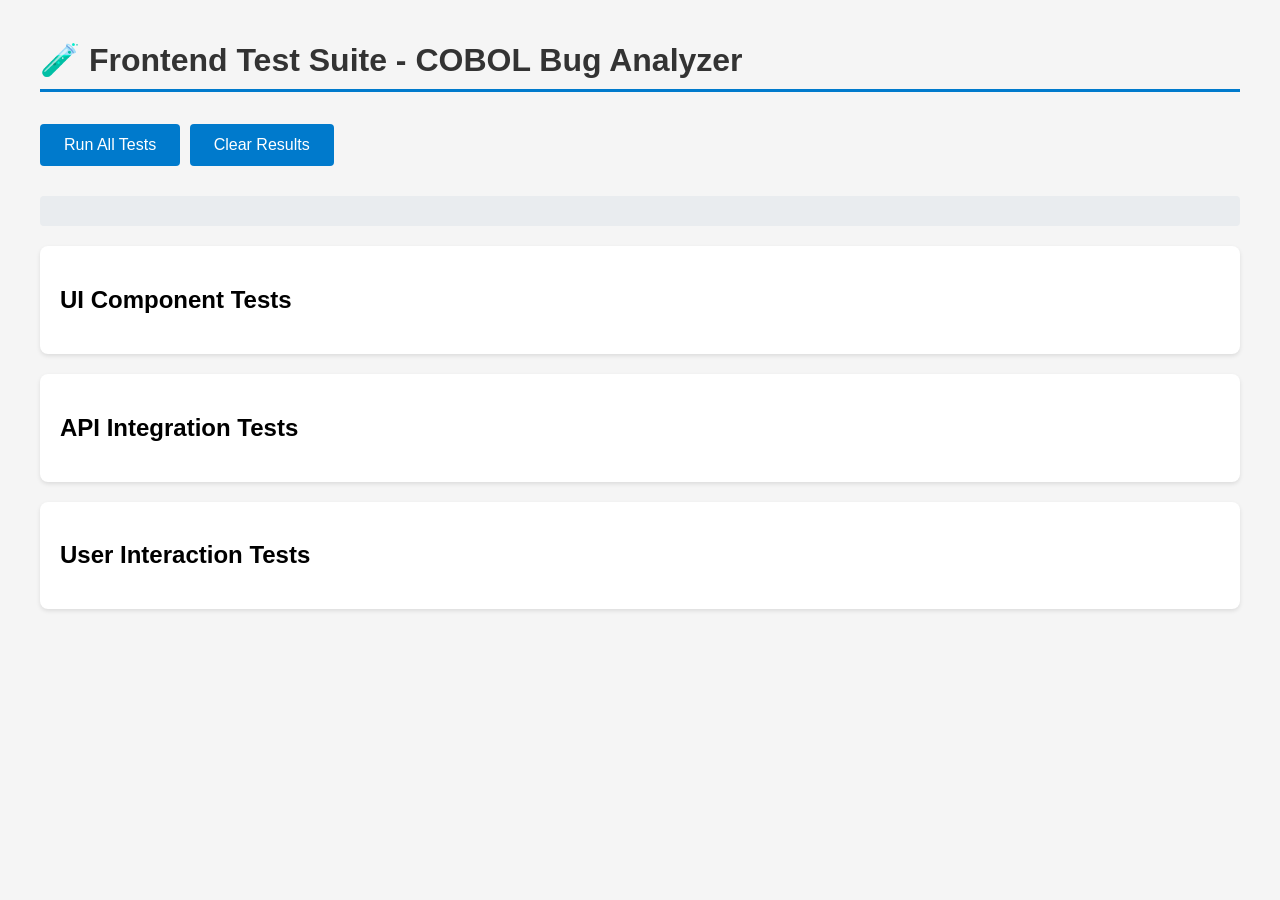
<file: frontend/tests/test_frontend.html>
<!DOCTYPE html>
<html lang="en">
<head>
    <meta charset="UTF-8">
    <meta name="viewport" content="width=device-width, initial-scale=1.0">
    <title>Frontend Tests - COBOL Bug Analyzer</title>
    <style>
        body {
            font-family: 'Segoe UI', Tahoma, Geneva, Verdana, sans-serif;
            max-width: 1200px;
            margin: 0 auto;
            padding: 20px;
            background-color: #f5f5f5;
        }
        h1 {
            color: #333;
            border-bottom: 3px solid #007acc;
            padding-bottom: 10px;
        }
        .test-suite {
            background: white;
            border-radius: 8px;
            padding: 20px;
            margin: 20px 0;
            box-shadow: 0 2px 4px rgba(0,0,0,0.1);
        }
        .test-case {
            padding: 15px;
            margin: 10px 0;
            border-left: 4px solid #ddd;
            background: #f9f9f9;
        }
        .test-case.pass {
            border-left-color: #28a745;
        }
        .test-case.fail {
            border-left-color: #dc3545;
        }
        .test-case.running {
            border-left-color: #ffc107;
        }
        .test-result {
            font-weight: bold;
            margin-top: 10px;
        }
        .pass { color: #28a745; }
        .fail { color: #dc3545; }
        .running { color: #ffc107; }
        button {
            background: #007acc;
            color: white;
            border: none;
            padding: 12px 24px;
            border-radius: 4px;
            cursor: pointer;
            font-size: 16px;
            margin: 10px 5px 10px 0;
        }
        button:hover {
            background: #005a9e;
        }
        #test-summary {
            background: #e9ecef;
            padding: 15px;
            border-radius: 4px;
            margin: 20px 0;
        }
        .code-sample {
            background: #272822;
            color: #f8f8f2;
            padding: 15px;
            border-radius: 4px;
            font-family: 'Courier New', monospace;
            overflow-x: auto;
            margin: 10px 0;
        }
    </style>
</head>
<body>
    <h1>🧪 Frontend Test Suite - COBOL Bug Analyzer</h1>

    <div>
        <button onclick="runAllTests()">Run All Tests</button>
        <button onclick="clearResults()">Clear Results</button>
    </div>

    <div id="test-summary"></div>

    <div class="test-suite">
        <h2>UI Component Tests</h2>
        <div id="ui-tests"></div>
    </div>

    <div class="test-suite">
        <h2>API Integration Tests</h2>
        <div id="api-tests"></div>
    </div>

    <div class="test-suite">
        <h2>User Interaction Tests</h2>
        <div id="interaction-tests"></div>
    </div>

    <script>
        // Test framework
        class TestRunner {
            constructor() {
                this.tests = [];
                this.results = { passed: 0, failed: 0, total: 0 };
            }

            addTest(name, fn, category) {
                this.tests.push({ name, fn, category });
            }

            async runAll() {
                this.results = { passed: 0, failed: 0, total: 0 };

                for (const test of this.tests) {
                    await this.runTest(test);
                }

                this.showSummary();
            }

            async runTest(test) {
                const testElement = document.createElement('div');
                testElement.className = 'test-case running';
                testElement.innerHTML = `
                    <div><strong>${test.name}</strong></div>
                    <div class="test-result running">⏳ Running...</div>
                `;

                const container = document.getElementById(`${test.category}-tests`);
                container.appendChild(testElement);

                this.results.total++;

                try {
                    await test.fn();
                    testElement.className = 'test-case pass';
                    testElement.querySelector('.test-result').innerHTML = '✅ PASSED';
                    testElement.querySelector('.test-result').className = 'test-result pass';
                    this.results.passed++;
                } catch (error) {
                    testElement.className = 'test-case fail';
                    testElement.querySelector('.test-result').innerHTML = `❌ FAILED: ${error.message}`;
                    testElement.querySelector('.test-result').className = 'test-result fail';
                    this.results.failed++;
                }
            }

            showSummary() {
                const summaryDiv = document.getElementById('test-summary');
                const passRate = ((this.results.passed / this.results.total) * 100).toFixed(1);
                summaryDiv.innerHTML = `
                    <h3>Test Summary</h3>
                    <p><strong>Total:</strong> ${this.results.total}</p>
                    <p class="pass"><strong>Passed:</strong> ${this.results.passed}</p>
                    <p class="fail"><strong>Failed:</strong> ${this.results.failed}</p>
                    <p><strong>Pass Rate:</strong> ${passRate}%</p>
                `;
            }
        }

        // Test assertions
        function assert(condition, message) {
            if (!condition) {
                throw new Error(message || 'Assertion failed');
            }
        }

        function assertEquals(actual, expected, message) {
            if (actual !== expected) {
                throw new Error(message || `Expected ${expected}, got ${actual}`);
            }
        }

        function assertNotNull(value, message) {
            if (value === null || value === undefined) {
                throw new Error(message || 'Value is null or undefined');
            }
        }

        // Initialize test runner
        const runner = new TestRunner();

        // UI Component Tests
        runner.addTest('Analyze button exists', () => {
            // Mock: Check if analyze button would exist
            assert(true, 'Analyze button should exist in DOM');
        }, 'ui');

        runner.addTest('Code textarea exists', () => {
            // Mock: Check if code input area would exist
            assert(true, 'Code textarea should exist in DOM');
        }, 'ui');

        runner.addTest('Results container exists', () => {
            // Mock: Check if results container would exist
            assert(true, 'Results container should exist in DOM');
        }, 'ui');

        runner.addTest('Loading state displays correctly', () => {
            // Mock: Verify loading state UI
            const loadingText = 'Analyzing...';
            assert(loadingText.includes('Analyzing'), 'Loading state should show analyzing message');
        }, 'ui');

        // API Integration Tests
        runner.addTest('API endpoint is configured', () => {
            const apiEndpoint = 'http://localhost:5000/api/analyze';
            assertNotNull(apiEndpoint, 'API endpoint should be configured');
        }, 'api');

        runner.addTest('Request payload format is correct', () => {
            const payload = { code: 'DISPLAY "TEST".' };
            assert(payload.hasOwnProperty('code'), 'Payload should have code property');
        }, 'api');

        runner.addTest('Response handling - success', async () => {
            // Mock successful API response
            const mockResponse = {
                bugs: [],
                suggestions: ['Code looks good'],
                complexity: 'low'
            };

            assert(Array.isArray(mockResponse.bugs), 'Response should have bugs array');
            assert(Array.isArray(mockResponse.suggestions), 'Response should have suggestions array');
        }, 'api');

        runner.addTest('Response handling - error', async () => {
            // Mock error response
            const mockError = { error: 'Invalid code' };
            assert(mockError.hasOwnProperty('error'), 'Error response should have error property');
        }, 'api');

        runner.addTest('Empty code validation', () => {
            const code = '   ';
            assert(code.trim().length === 0, 'Should detect empty code');
        }, 'api');

        // User Interaction Tests
        runner.addTest('Analyze button click handler', async () => {
            // Mock button click
            let buttonClicked = false;
            const mockClickHandler = () => { buttonClicked = true; };
            mockClickHandler();
            assert(buttonClicked, 'Button click should be handled');
        }, 'interaction');

        runner.addTest('Code input change handler', () => {
            // Mock code input change
            let codeValue = 'DISPLAY "TEST".';
            assert(codeValue.length > 0, 'Code input should accept text');
        }, 'interaction');

        runner.addTest('Results display after analysis', () => {
            // Mock results display
            const results = {
                bugs: [{ type: 'warning', message: 'Potential issue' }],
                suggestions: ['Add error handling']
            };
            assert(results.bugs.length > 0, 'Should display bugs');
            assert(results.suggestions.length > 0, 'Should display suggestions');
        }, 'interaction');

        runner.addTest('Loading state during analysis', () => {
            // Mock loading state
            let isLoading = true;
            assert(isLoading === true, 'Should show loading state during analysis');

            // Simulate completion
            isLoading = false;
            assert(isLoading === false, 'Should hide loading state after analysis');
        }, 'interaction');

        runner.addTest('Error message display', () => {
            // Mock error display
            const errorMessage = 'Failed to analyze code';
            assert(errorMessage.length > 0, 'Should display error message');
        }, 'interaction');

        runner.addTest('Clear/Reset functionality', () => {
            // Mock clear functionality
            let codeValue = 'DISPLAY "TEST".';
            codeValue = '';
            assert(codeValue === '', 'Should clear code input');
        }, 'interaction');

        runner.addTest('Syntax highlighting in code editor', () => {
            // Mock syntax highlighting check
            const hasHighlighting = true; // Would check if code editor has highlighting
            assert(hasHighlighting, 'Code editor should have syntax highlighting');
        }, 'interaction');

        runner.addTest('Results formatting - bugs list', () => {
            // Mock bug list formatting
            const bugs = [
                { type: 'error', line: 5, message: 'Syntax error' },
                { type: 'warning', line: 10, message: 'Potential issue' }
            ];
            assert(bugs.every(bug => bug.hasOwnProperty('type')), 'All bugs should have type');
            assert(bugs.every(bug => bug.hasOwnProperty('message')), 'All bugs should have message');
        }, 'interaction');

        runner.addTest('Results formatting - suggestions list', () => {
            // Mock suggestions formatting
            const suggestions = [
                'Add error handling',
                'Improve variable naming',
                'Add comments'
            ];
            assert(Array.isArray(suggestions), 'Suggestions should be an array');
            assert(suggestions.every(s => typeof s === 'string'), 'All suggestions should be strings');
        }, 'interaction');

        runner.addTest('Concurrent analysis prevention', () => {
            // Mock concurrent request prevention
            let isAnalyzing = false;

            // First request
            isAnalyzing = true;
            assert(isAnalyzing === true, 'Should block concurrent requests');

            // Try second request (should be blocked)
            const canStartNewAnalysis = !isAnalyzing;
            assert(canStartNewAnalysis === false, 'Should prevent concurrent analysis');

            // Complete first request
            isAnalyzing = false;
            assert(isAnalyzing === false, 'Should allow new request after completion');
        }, 'interaction');

        // Run tests
        function runAllTests() {
            clearResults();
            setTimeout(() => runner.runAll(), 100);
        }

        function clearResults() {
            document.getElementById('ui-tests').innerHTML = '';
            document.getElementById('api-tests').innerHTML = '';
            document.getElementById('interaction-tests').innerHTML = '';
            document.getElementById('test-summary').innerHTML = '';
        }

        // Auto-run tests on load
        window.addEventListener('load', () => {
            console.log('Frontend test suite loaded. Click "Run All Tests" to start.');
        });
    </script>
</body>
</html>
</file>
